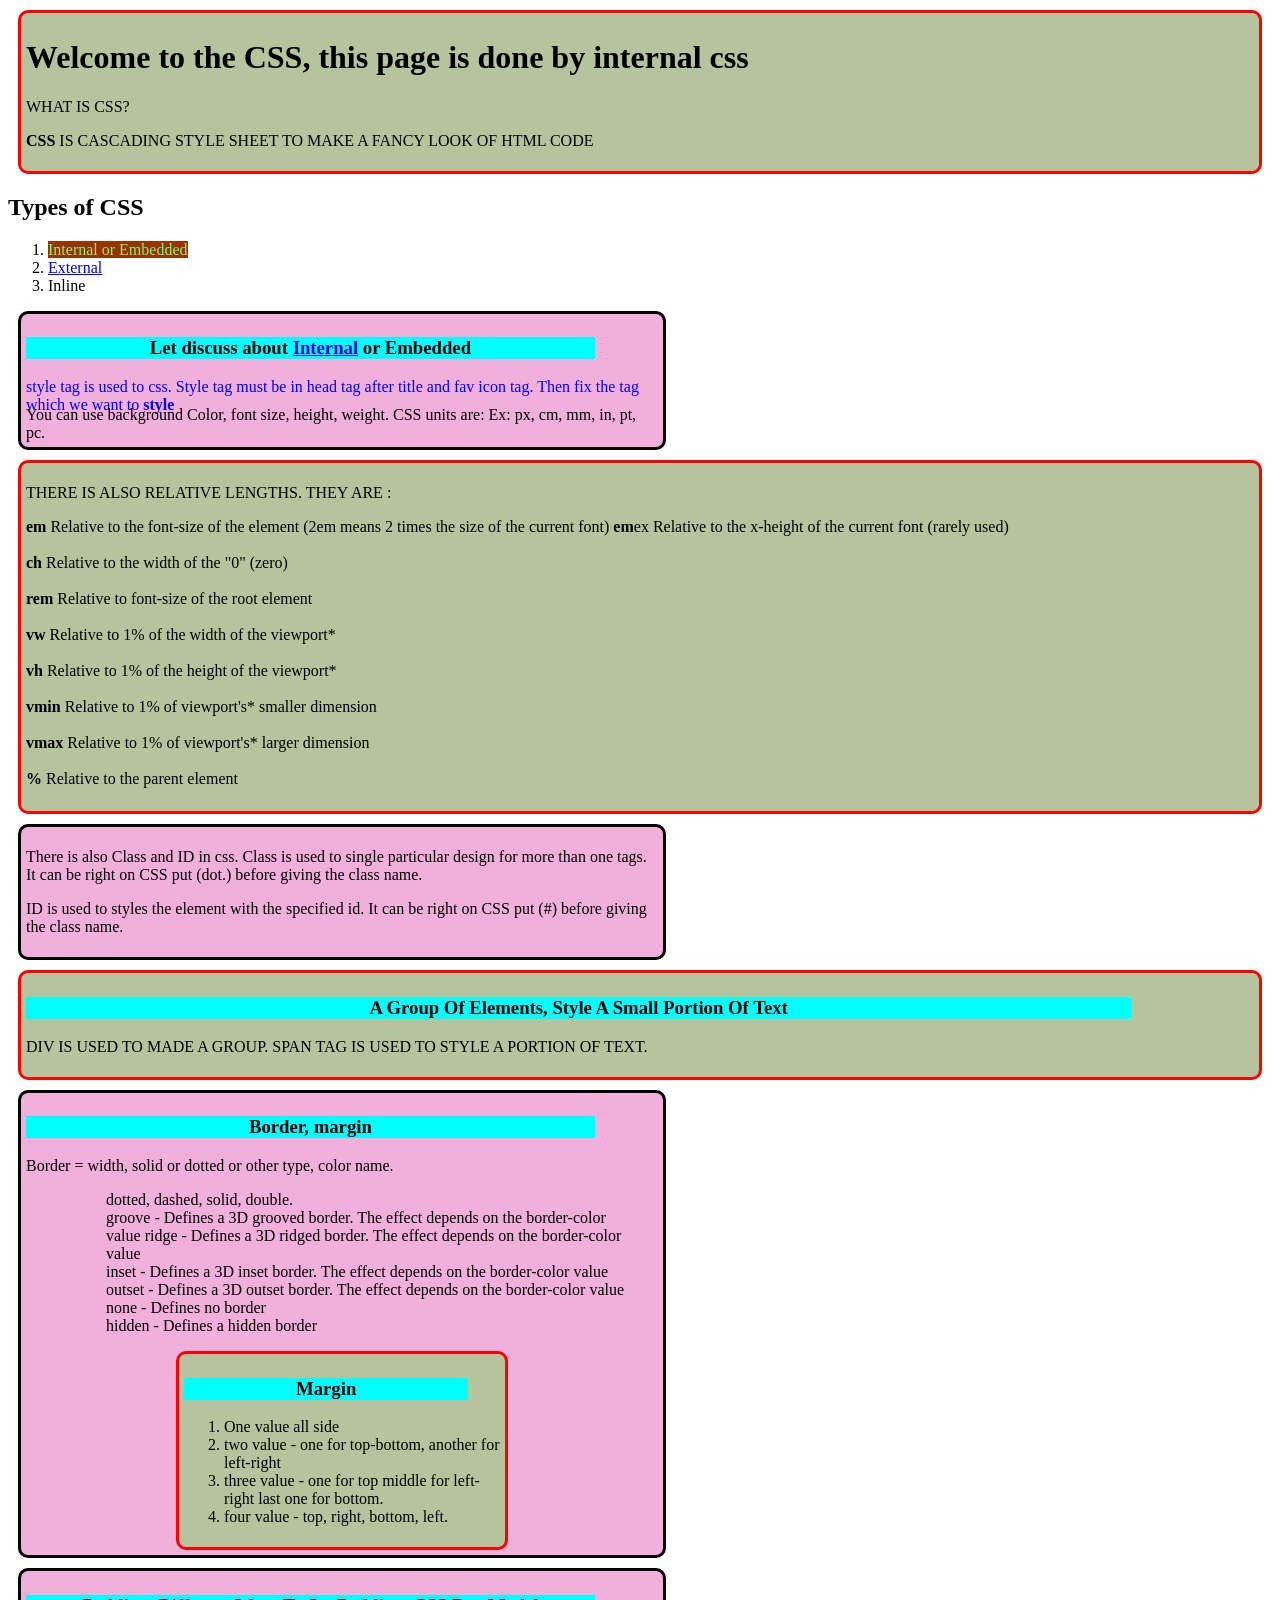
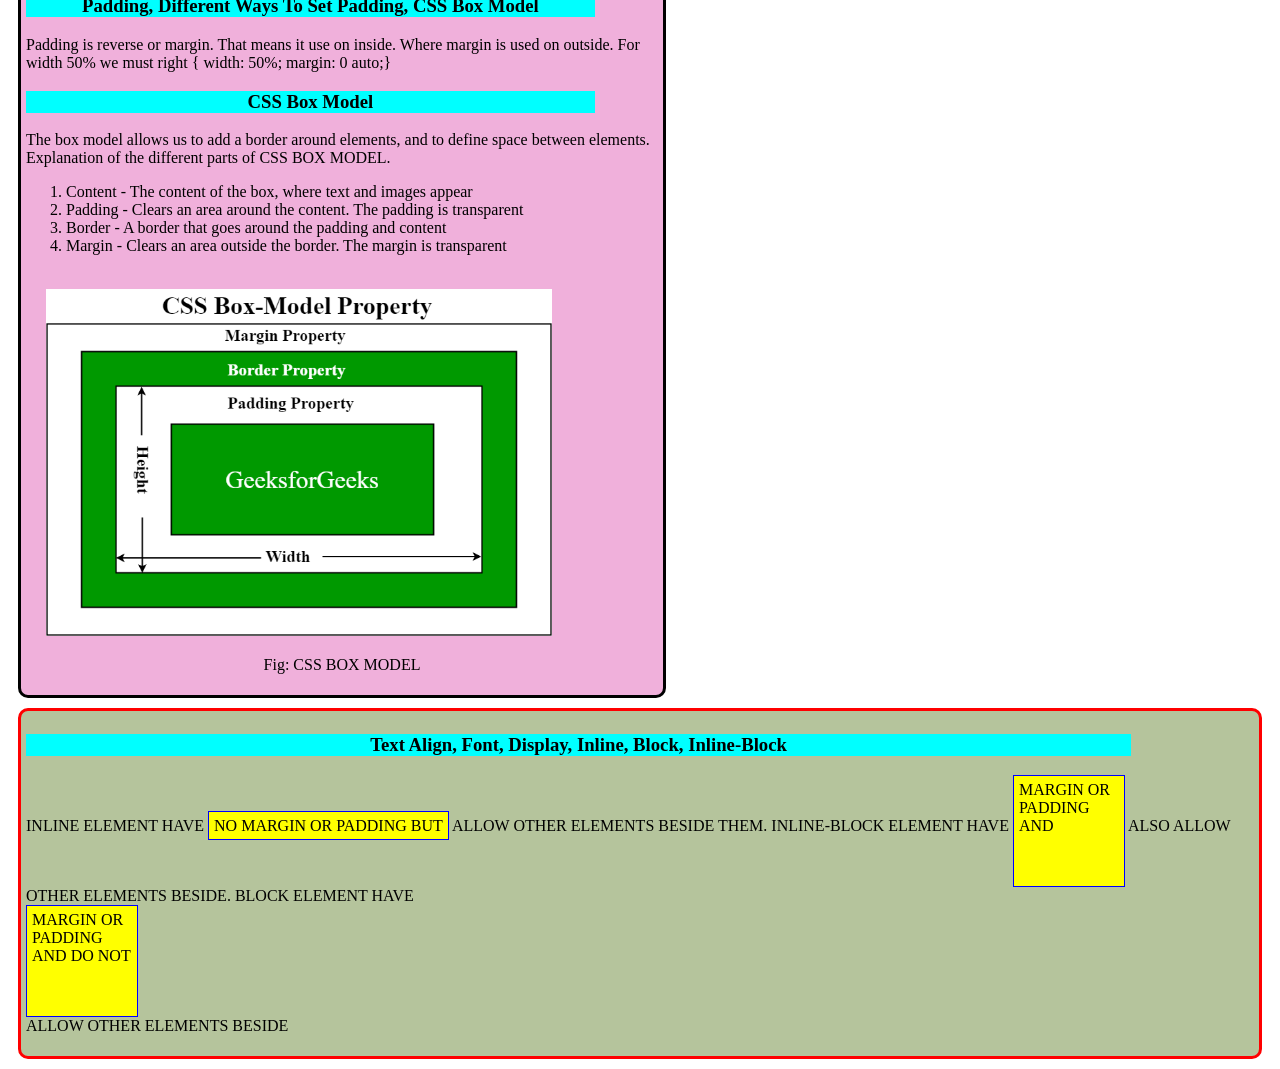
<file: index.html>
<!DOCTYPE html>
<html lang="en">
<head>
    <meta charset="UTF-8">
    <meta http-equiv="X-UA-Compatible" content="IE=edge">
    <meta name="viewport" content="width=device-width, initial-scale=1.0">
    <title>Explore CSS</title>
    <link rel="shortcut icon" href="favicon.ico" type="image/x-icon">
    <style>
        .welcome{
            background-color: rgb(181, 196, 156);
            border: 3px solid red;
            border-radius: 10px;
            margin: 10px;
            padding: 5px;
        }

        .welcome p{
            text-transform: uppercase;
        }
        .welcome2{
            background-color: rgb(240, 176, 219);  
            border: 3px solid black;
            border-radius: 10px;
            margin: 10px;
            padding: 5px;
            width: 50%;
        }  
        .types{
            background-color: rgb(155, 49, 1);
            color: rgb(118, 250, 114);
        }   
        #definition{
            color: blue;
            height: 12px;
        }
        h3{
            color: black;
            background-color: cyan;
            width: 90%;
            text-align: center;
        }
        #margin{
            width: 50%;
            margin: 0 auto;
        }
        .img1{
            width: 80%;
        padding-left: 20px;}
        span.a {
                display: inline; /* the default for span */
                width: 100px;
                height: 100px;
                padding: 5px;
                border: 1px solid blue;
                background-color: yellow;
              }
              
              span.b {
                display: inline-block;
                width: 100px;
                height: 100px;
                padding: 5px;
                border: 1px solid blue;
                background-color: yellow;
              }
              
              span.c {
                display: block;
                width: 100px;
                height: 100px;
                padding: 5px;
                border: 1px solid blue;
                background-color: yellow;
              }
    </style>
</head>
<body>
    <div class="welcome">
        <h1>Welcome to the CSS, this page is done by internal css</h1>
                <p>What is CSS?</p>
            <p> <strong> CSS </strong> is Cascading Style Sheet to make a fancy look of 
                html code</p> 
                        </div>
    <h2>Types of CSS</h2>
        <ol> <li><span class="types">Internal or Embedded</span></li>
            <li><a href="externalcss.html">External</a></li>
            <li>Inline</li></ol>

            <div class="welcome2">
                <h3>Let discuss about <a href="index.html">Internal</a>  or Embedded </h3>
            <p id="definition"> style tag is used to css. Style tag must be in head tag after title and fav icon tag. Then fix the tag which we want to 
                <strong>style</strong></p>
            You can use background Color, font size, height, weight.
            CSS units are: Ex: px, cm, mm, in, pt, pc. 
                        </div> 
            <div class="welcome"><p>There is also relative lengths. They are :</p>
            <strong>em</strong>	Relative to the font-size of the element (2em means 2 times the size of the current font) 
            <strong>em</strong>ex	Relative to the x-height of the current font (rarely used)<br><br> 
            <strong>ch</strong>	Relative to the width of the "0" (zero) <br><br>
            <strong>rem</strong>	Relative to font-size of the root element <br><br>
            <strong>vw</strong>	Relative to 1% of the width of the viewport* <br><br>
            <strong>vh</strong>	Relative to 1% of the height of the viewport* <br><br>
            <strong>vmin</strong>	Relative to 1% of viewport's* smaller dimension <br><br>
            <strong>vmax</strong>	Relative to 1% of viewport's* larger dimension<br><br>
            <strong>%</strong>	Relative to the parent element<br><br>
            </div>
            <div class="welcome2">
            <p>There is also Class and ID in css. Class is used to single particular design for more than one tags. It can be right on CSS put (dot.) before giving the class name.</p> 
            <p>ID is used to  styles the element with the specified id. It can be right on CSS put (#) before giving the class name.</p>
            </div>

            <div class="welcome">
                <h3>A Group Of Elements, Style A Small Portion Of Text</h3> 
                    <p>div is used to made a group. 
                    Span tag is used to style a portion of text.</p>
                        </div>
            <div class="welcome2"><h3>Border, margin</h3>
                    <p>Border = width, solid or dotted or other type, color name.</p>
                <ol>
                    <ul>dotted, dashed, solid, double.</ul>
                    <ul>groove - Defines a 3D grooved border. The effect depends on the border-color </ul>
                     <ul>value ridge - Defines a 3D ridged border. The effect depends on the border-color value</ul>
                    <ul>inset - Defines a 3D inset border. The effect depends on the border-color value</ul>
                    <ul>outset - Defines a 3D outset border. The effect depends on the border-color value </ul>
                    <ul>none - Defines no border</ul>
                    <ul>hidden - Defines a hidden border</ul>
                        </ol> 
               <div class="welcome" id="margin"><h3>Margin </h3>
               <ol>
                   <li>One value all side</li>
                   <li>two value - one for top-bottom, another for left-right</li>
                   <li>three value - one for top middle for left-right last one for bottom.</li>
                   <li>four value - top, right, bottom, left.</li>
                      </ol> </div></div>

            <div class="welcome2">
                <h3>Padding, Different Ways To Set Padding, CSS Box Model</h3>
                <p>Padding is reverse or margin. That means it use on inside. Where margin is used on outside.
                For width 50% we must right 
                    { width: 50%; 
                    margin: 0 auto;}</p>
                <h3>CSS Box Model</h3>
                <p>The box model allows us to add a border around elements, and to define space between elements. Explanation of the different parts of CSS BOX MODEL. 
                </p>
         <ol>
             <li>Content - The content of the box, where text and images appear</li>
                <li>Padding - Clears an area around the content. The padding is transparent
                </li>
            <li>Border - A border that goes around the padding and content</li>
        <li>Margin - Clears an area outside the border. The margin is transparent</li>
                 </ol> <br>
                <img class="img1" src="logo/box-model-1.png" alt="css box model"/>
                <center><p> Fig: CSS BOX MODEL  </p> </center> </div>                
                    
            <div class="welcome">
            <h3> Text Align, Font, Display, Inline, Block, Inline-Block</h3>
            <p> inline element have <span class="a">no margin or padding but</span> allow other elements beside them.  inline-block element have <span class="b">margin or padding and</span> also allow other elements beside. block element have <span class="c">margin or padding and do not</span>  allow other elements beside</p>
            </div>
                
               

            

</body>
</html>
</file>
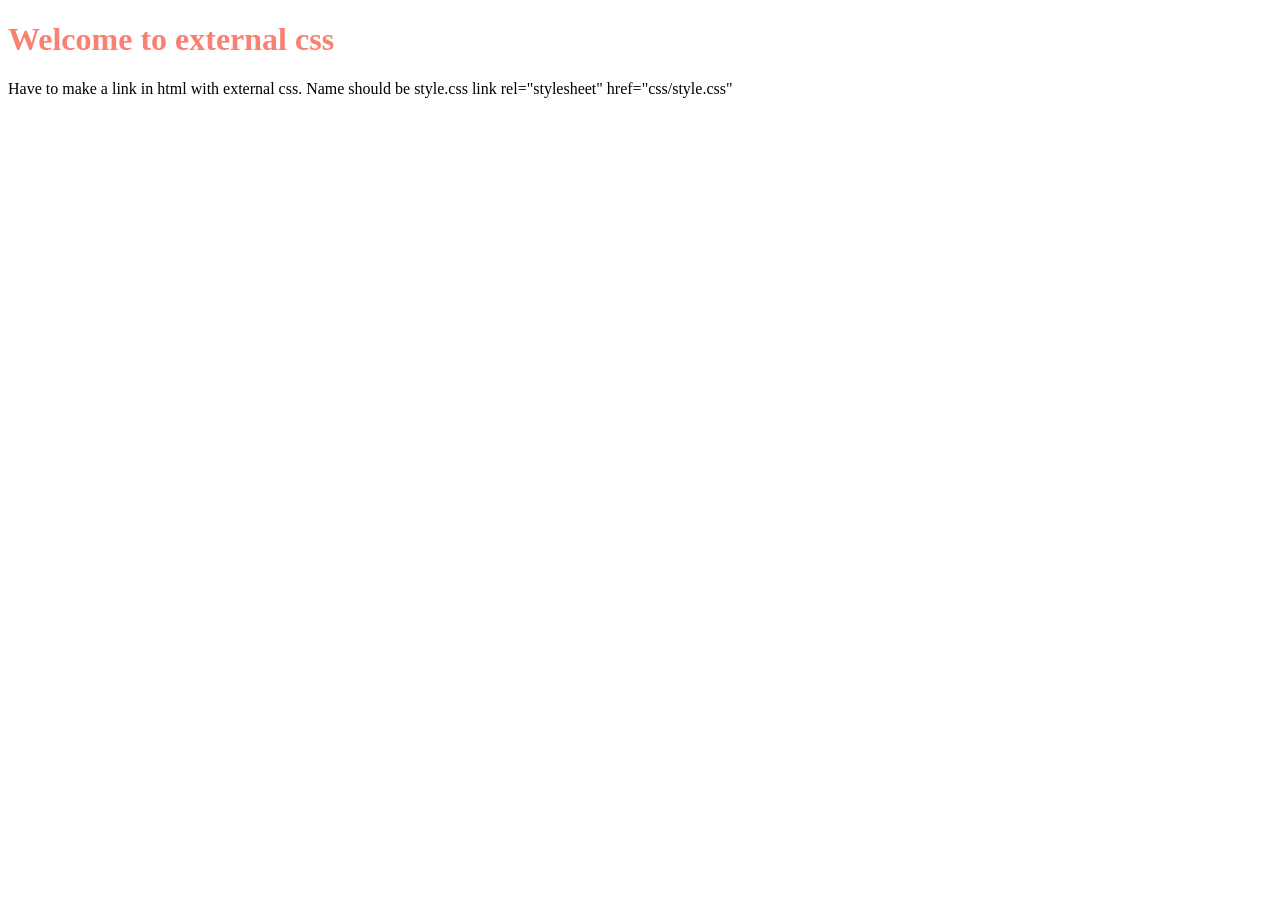
<file: externalcss.html>
<!DOCTYPE html>
<html lang="en">
<head>
    <meta charset="UTF-8">
    <meta http-equiv="X-UA-Compatible" content="IE=edge">
    <meta name="viewport" content="width=device-width, initial-scale=1.0">
    <title>Third Website</title>
    <link rel="shortcut icon" href="logo/youtube_logo.jpg" type="image/x-icon">
    <link rel="stylesheet" href="css/style.css">
</head>
<body>
    <h1>Welcome to external css</h1>
    <p>Have to make a link in html with external css. Name should be style.css
        link rel="stylesheet" href="css/style.css"
        </p>
</body> 
</html>
</file>
<file: css/style.css>
h1{
    color: salmon;
}
</file>
